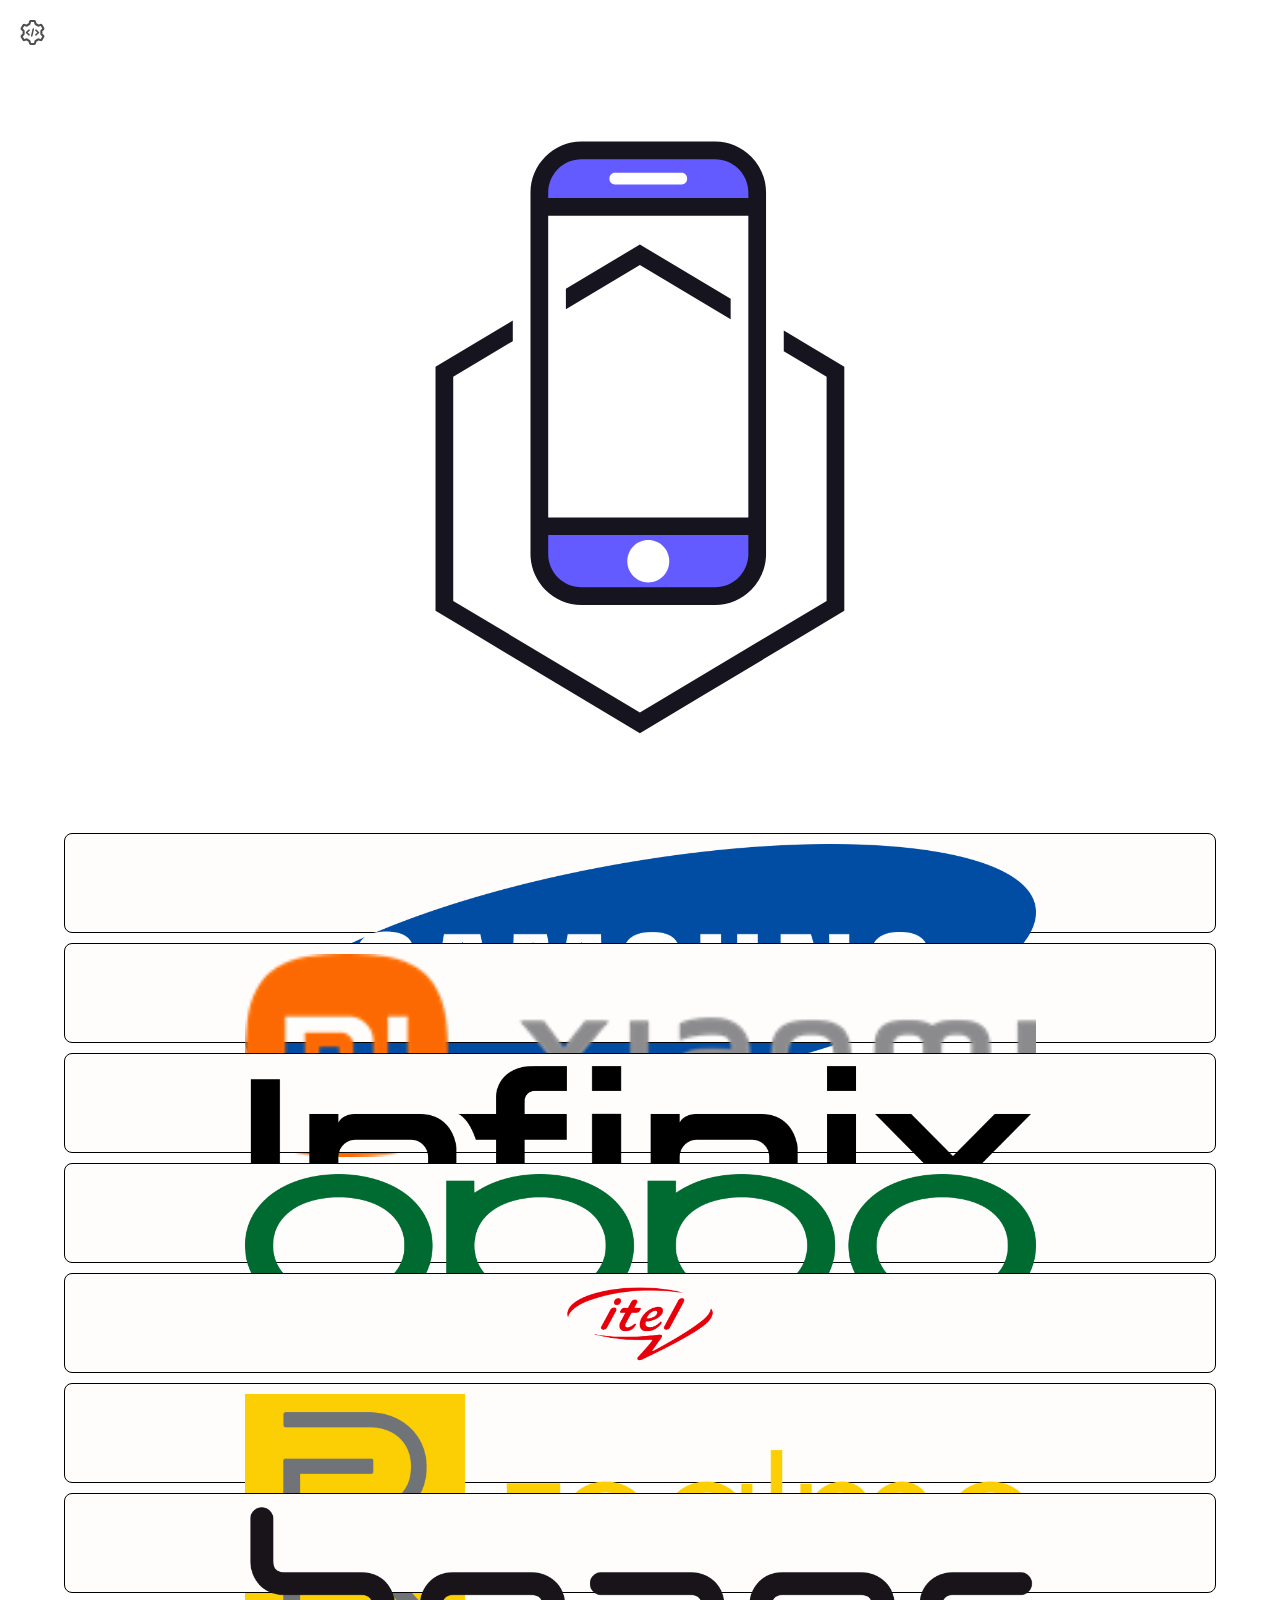
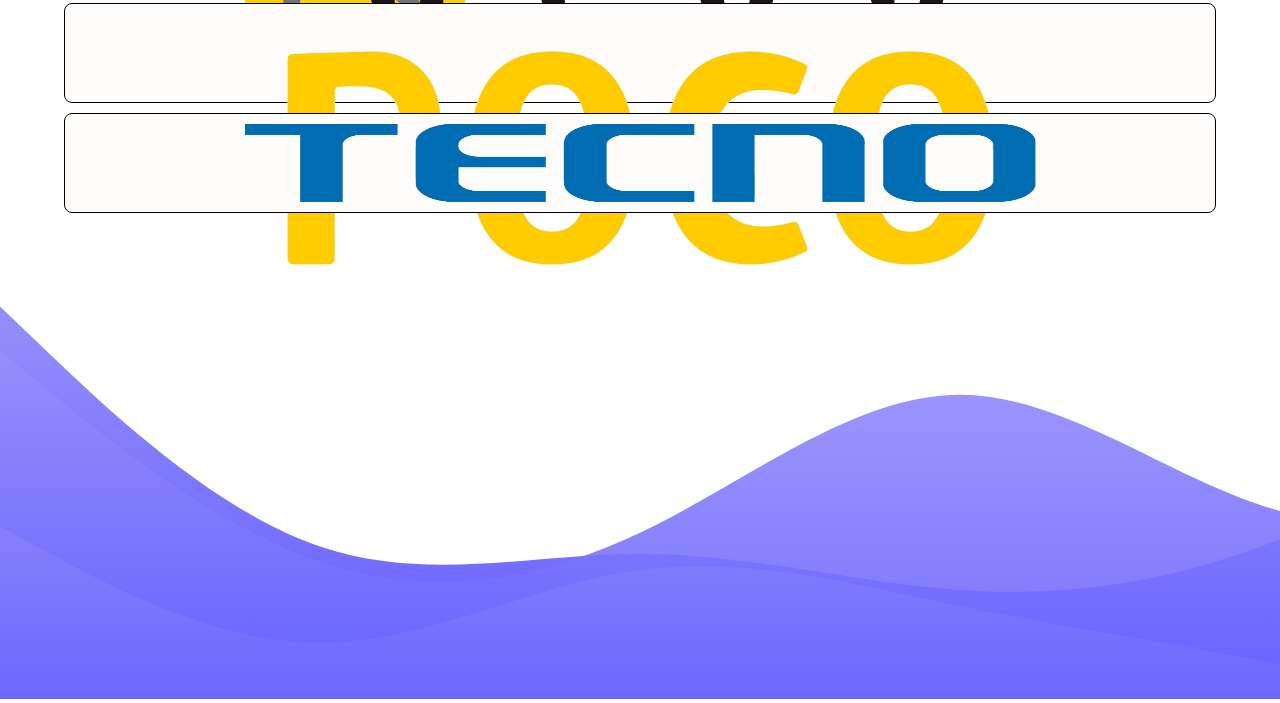
<file: index0.html>
<!DOCTYPE html>
<html xmlns="http://www.w3.org/1999/xhtml" lang="en">
<meta charset="UTF-8">
<head>
	  
    
    <meta name="viewport" content="user-scalable=no,initial-scale=1,maximum-scale=1" />
  
  <title>mobile_X</title>
  <link href='https://fonts.googleapis.com/css?family=Cairo' rel='stylesheet'/>  
</head>
<body>



    <section>
		<!---- background ---->
    	<span class="overlay"></span>
    
		<!---- button dev ---->
    <div class="abt-drop show-modal">
	<svg style="margin:20px 0 0 20px;" width="25" height="25" xmlns="http://www.w3.org/2000/svg" version="1.1" xmlns:xlink="http://www.w3.org/1999/xlink" xmlns:svgjs="http://svgjs.com/svgjs" width="512" height="512" x="0" y="0" viewBox="0 0 24 24" style="enable-background:new 0 0 512 512" xml:space="preserve"><g><path d="m13.437 2 .384 1.668a1.997 1.997 0 0 0 1.164 1.391 6.95 6.95 0 0 1 1.514.885 2 2 0 0 0 1.828.322l1.615-.515 1.438 2.501L20.134 9.4a1.996 1.996 0 0 0-.633 1.68 8.676 8.676 0 0 1 0 1.84 2 2 0 0 0 .639 1.685l1.245 1.139-1.446 2.503-1.612-.514a2.003 2.003 0 0 0-1.828.322 6.95 6.95 0 0 1-1.514.885 2.003 2.003 0 0 0-1.165 1.392L13.437 22h-2.875l-.384-1.668a2 2 0 0 0-1.165-1.392 6.91 6.91 0 0 1-1.514-.885 1.998 1.998 0 0 0-1.826-.321l-1.615.515-1.438-2.5L3.866 14.6c.465-.428.7-1.051.633-1.68a8.676 8.676 0 0 1 0-1.84 2 2 0 0 0-.639-1.685l-1.245-1.14 1.446-2.503 1.612.514a2.007 2.007 0 0 0 1.828-.322 6.95 6.95 0 0 1 1.514-.885 2 2 0 0 0 1.164-1.391L10.563 2zm6.691 3.692h.005zM13.66 0h-3.32c-.8 0-1.51.57-1.68 1.35l-.43 1.87c-.68.29-1.34.67-1.95 1.14l-1.82-.58a1.75 1.75 0 0 0-.518-.078c-.613 0-1.198.319-1.502.858L.77 7.45c-.39.7-.26 1.57.33 2.13l1.41 1.29a10.836 10.836 0 0 0 0 2.26l-1.41 1.3a1.73 1.73 0 0 0-.32 2.13l1.65 2.87a1.74 1.74 0 0 0 1.513.868c.172 0 .346-.025.517-.078l1.82-.58c.61.47 1.27.85 1.95 1.14l.43 1.87c.17.78.88 1.35 1.68 1.35h3.32c.8 0 1.51-.57 1.68-1.35l.43-1.87c.68-.29 1.34-.67 1.95-1.14l1.82.58c.171.053.346.078.518.078.613 0 1.198-.319 1.502-.858l1.67-2.89c.39-.7.26-1.57-.33-2.12v-.01l-1.41-1.29a10.836 10.836 0 0 0 0-2.26l1.41-1.3c.59-.55.72-1.42.32-2.13l-1.65-2.87a1.74 1.74 0 0 0-1.513-.868c-.172 0-.346.025-.517.078l-1.82.58c-.61-.47-1.27-.85-1.95-1.14l-.43-1.87C15.17.57 14.46 0 13.66 0z" fill="#4D504F" data-original="#000000"></path><path d="M9.25 13.69c.31.28.33.75.06 1.06-.15.17-.35.25-.56.25-.18 0-.36-.06-.5-.19l-2.5-2.25a.75.75 0 0 1 0-1.12l2.5-2.25c.31-.27.78-.25 1.06.06.27.31.25.78-.06 1.06L7.37 12zM13.48 8.92l-1.5 6.5c-.084.369-.42.64-.9.56-.4-.09-.65-.5-.56-.9l1.5-6.5c.09-.4.5-.65.9-.56s.65.5.56.9zM18.25 12.56l-2.5 2.25c-.14.13-.32.19-.5.19-.21 0-.41-.08-.56-.25a.756.756 0 0 1 .06-1.06L16.63 12l-1.88-1.69a.756.756 0 0 1-.06-1.06c.28-.31.75-.33 1.06-.06l2.5 2.25a.75.75 0 0 1 0 1.12z" fill="#4D504F" data-original="#000000"></path></g></svg>
</div>

		<!---- articl men ---->
	<div style="display: flex; flex-direction: column;align-items: center;">
		
		<!---- logo app ---->
<img  src="doc/logo-app.svg" width="60%" height="auto" style="margin-bottom:40px;"/>

		<!---- article ---->       
<a href="pages/samsung.html">
	<img width="70%" height="auto"  src="mark-logo/samsung.png"/>
</a>

<a href="pages/redmi.html">
	<img width="70%" height="auto"  src="mark-logo/redmi.png"/>
</a>

<a href="pages/infinix.html">
	<img width="70%" height="auto"  src="mark-logo/infinix.png"/>
</a>

<a href="pages/oppo.html">
	<img width="70%" height="auto"  src="mark-logo/oppo.png"/>
</a>

<a href="pages/itel.html">
	<img width="auto" height="100%"  src="mark-logo/itel.png"/>
</a>

<a href="pages/realmi.html">
	<img width="70%" height="auto"  src="mark-logo/realmi.png"/>
</a>

<a href="pages/honor.html">
	<img width="70%" height="auto"  src="mark-logo/honor.png"/>
</a>

<a href="pages/poco.html">
	<img width="70%" height="auto"  src="mark-logo/poco.png"/>
</a>

<a href="pages/tecno.html">
	<img width="70%" height="100%"  src="mark-logo/tecno.png"/>
</a>



		<!---- dropdown ---->
      <div class="modal-box">
        <div class="close-btn" style="top:20px;right:20px;position: fixed;">
		<svg xmlns="http://www.w3.org/2000/svg" version="1.1" xmlns:xlink="http://www.w3.org/1999/xlink" xmlns:svgjs="http://svgjs.com/svgjs" width="18" height="18" x="0" y="0" viewBox="0 0 492 492" style="enable-background:new 0 0 512 512" xml:space="preserve"><g><path d="M300.188 246 484.14 62.04c5.06-5.064 7.852-11.82 7.86-19.024 0-7.208-2.792-13.972-7.86-19.028L468.02 7.872C462.952 2.796 456.196.016 448.984.016c-7.2 0-13.956 2.78-19.024 7.856L246.008 191.82 62.048 7.872C56.988 2.796 50.228.016 43.02.016c-7.2 0-13.96 2.78-19.02 7.856L7.872 23.988c-10.496 10.496-10.496 27.568 0 38.052L191.828 246 7.872 429.952C2.808 435.024.02 441.78.02 448.984c0 7.204 2.788 13.96 7.852 19.028l16.124 16.116c5.06 5.072 11.824 7.856 19.02 7.856 7.208 0 13.968-2.784 19.028-7.856l183.96-183.952 183.952 183.952c5.068 5.072 11.824 7.856 19.024 7.856h.008c7.204 0 13.96-2.784 19.028-7.856l16.12-16.116c5.06-5.064 7.852-11.824 7.852-19.028 0-7.204-2.792-13.96-7.852-19.028L300.188 246z" fill="#7d7d7d" data-original="#000000"></path></g></svg>
		</div>
		 <img width="70%" height="auto"  src="doc/logo.svg"/>
        <h3 style="font-family:Cairo;text-align:center">تصميم وبرمجة عمر اليونسي</h3>
      </div>
      </div>
      
		<!---- footer ---->
      <img class="waves"  src="doc/wave.svg"/>
    </section>

    <script>
      const section = document.querySelector("section"),
        overlay = document.querySelector(".overlay"),
        showBtn = document.querySelector(".show-modal"),
        closeBtn = document.querySelector(".close-btn");

      showBtn.addEventListener("click", () => section.classList.add("active"));

      overlay.addEventListener("click", () =>
        section.classList.remove("active")
      );

      closeBtn.addEventListener("click", () =>
        section.classList.remove("active")
      );
    </script>
  
<style>
	* {
  margin: 0;
  padding: 0;
  box-sizing: border-box;
  user-select: none;
  -webkit-tap-highlight-color: transparent;
}
.overlay {
  position: fixed;
  height: 100%;
  width: 100%;
  background: rgba(0, 0, 0, 0.3);
  opacity: 0;
  pointer-events: none;
}
section.active .overlay {
  opacity: 1;
  pointer-events: auto;
}


.modal-box {
  display: flex;
  flex-direction: column;
  align-items: center;
  
  
  width: 100%;
  padding: 0 30px 40px 30px;
  border-radius: 24px 24px 0 0;
  background-color: #f6f9fc;
  opacity: 0;
  pointer-events: none;
  transition: all 0.3s ease;
  position: fixed;
  left: 50%;
  bottom: 0;
  transform: translate(-50%, 50%);
  box-shadow: 0 5px 10px rgba(0, 0, 0, 0.1);
}

section.active .modal-box {
  opacity: 1;
  pointer-events: auto;
  transform: translate(-50%) scale(1);
}

.abt-drop {
  width:100%;
  
  width:25px;
 height:25px;
}

a {
  text-align:center;
  margin-bottom: 10px;
  border: 1px solid #000000;
  border-radius:8px;
  padding: 10px;
  background-color:#FFFDFC;
  width:90%;
 height:100px;
 background-size: cover; 
}
a:hover{
	background-color:#FFF1E9;
	
	}
	
.waves{
	bottom: -15;
	width:100%;
	height:auto;
	margin-top:40px;
	}
	
</style>
</body>
</html>
</file>
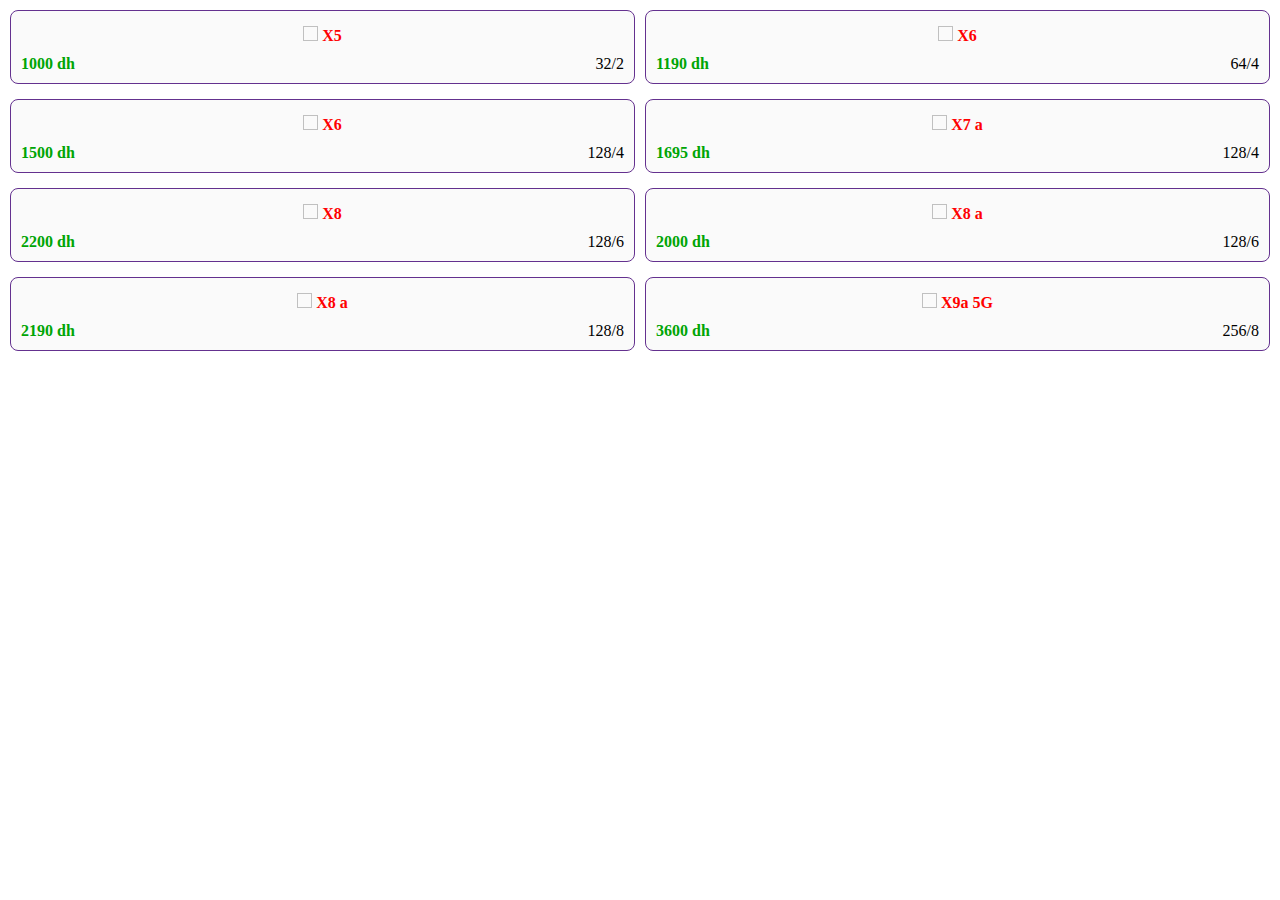
<file: pages/honor.html>
<!DOCTYPE html>
<html xmlns="http://www.w3.org/1999/xhtml" lang="en">
<meta charset="UTF-8">
<head>
<meta name="viewport" content="user-scalable=no,initial-scale=1,maximum-scale=1" />
  
  	<link rel="stylesheet" href="style.css">
  </head>
<body>
	
<ul id="products-list">
<!------------------------------------>
<li>
 <h4>
<img id="go"/>
X5
</h4>
        <v><b>1000 dh</b>
        <p>32/2</p></v>
	</li>
<!------------------------------------>
<li>
 <h4>
<img id="go"/>
X6
</h4>
        <v><b>1190 dh</b>
        <p>64/4</p></v>
	</li>
<!------------------------------------>
	<li>
 <h4>
<img id="go"/>
X6
</h4>
        <v><b>1500 dh</b>
        <p>128/4</p></v>
	</li>
<!------------------------------------>
<li>
 <h4>
<img id="go"/>
X7 a
</h4>
        <v><b>1695 dh</b>
        <p>128/4</p></v>
	</li>
<!------------------------------------>
	<li>
 <h4>
<img id="go"/>
X8
</h4>
        <v><b>2200 dh</b>
        <p>128/6</p></v>
	</li>

<!------------------------------------>
<li>
 <h4>
<img id="go"/>
X8 a
</h4>
        <v><b>2000 dh</b>
        <p>128/6</p></v>
	</li>
<!------------------------------------>
<li>
 <h4>
<img id="go"/>
X8 a
</h4>
        <v><b>2190 dh</b>
        <p>128/8</p></v>
	</li>
<!------------------------------------>
	<li>
 <h4>
<img id="go"/>
X9a 5G
</h4>
        <v><b>3600 dh</b>
        <p>256/8</p></v>
	</li>
<!------------------------------------>

	</body>
</html>
</file>
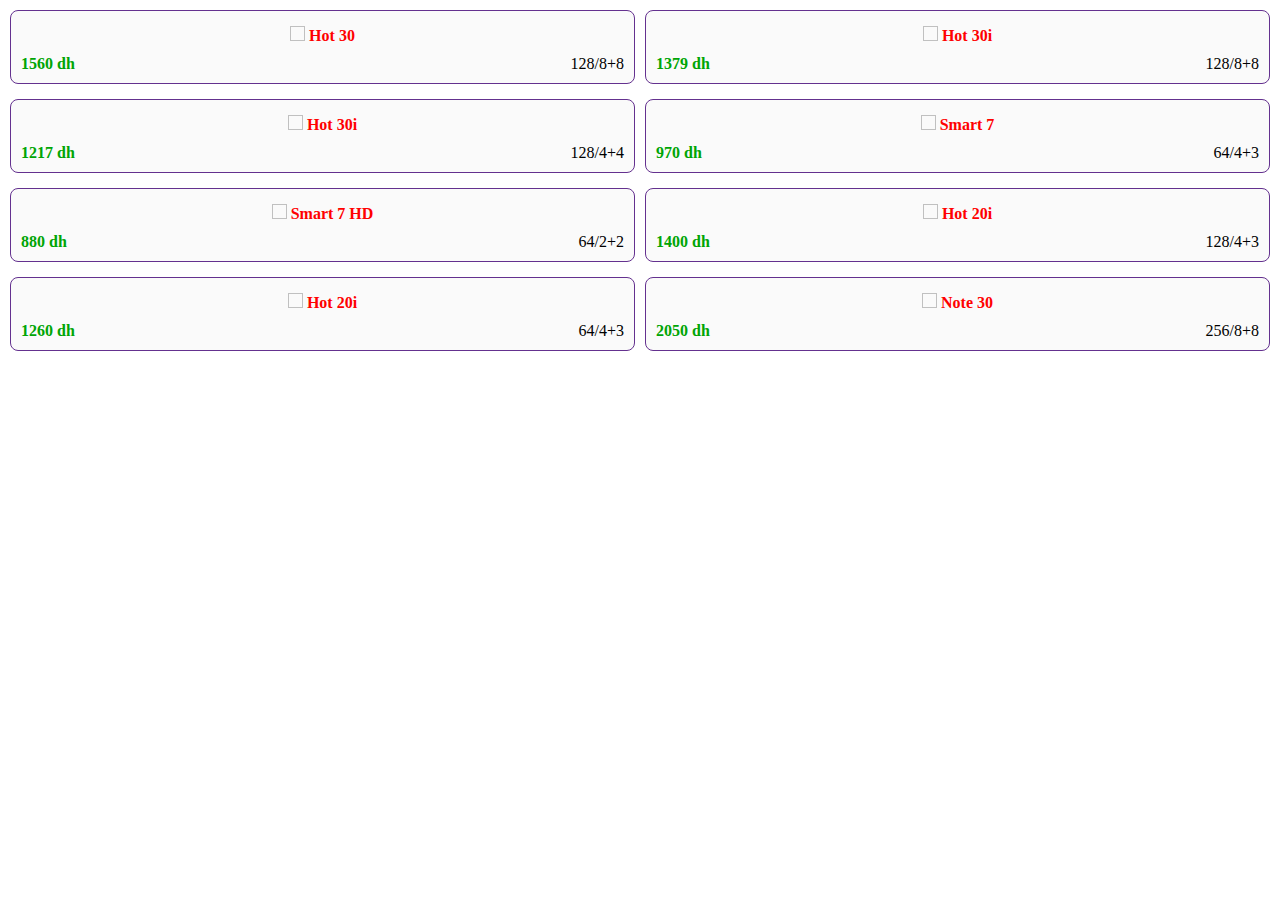
<file: pages/infinix.html>
<!DOCTYPE html>
<html xmlns="http://www.w3.org/1999/xhtml" lang="en">
<meta charset="UTF-8">
<head>
<meta name="viewport" content="user-scalable=no,initial-scale=1,maximum-scale=1" />
  	<link rel="stylesheet" href="style.css">
  </head>
<body>
	
<ul id="products-list">
<!------------------------------------>
<li>
 <h4>
<img id="go"/>
Hot 30
</h4>
        <v><b>1560 dh</b>
        <p>128/8+8</p></v>
	</li>
<!------------------------------------>
<li>
 <h4>
<img id="go"/>
Hot 30i
</h4>
        <v><b>1379 dh</b>
        <p>128/8+8</p></v>
	</li>
<!------------------------------------>
<li>
 <h4>
<img id="go"/>
Hot 30i
</h4>
        <v><b>1217 dh</b>
        <p>128/4+4</p></v>
	</li>
<!------------------------------------>
	<li>
 <h4>
<img id="go"/>
Smart 7
</h4>
        <v><b>970 dh</b>
        <p>64/4+3</p></v>
	</li>
<!------------------------------------>
<li>
 <h4>
<img id="go"/>
Smart 7 HD
</h4>
        <v><b>880 dh</b>
        <p>64/2+2</p></v>
	</li>
<!------------------------------------>
	<li>
 <h4>
<img id="go"/>
Hot 20i
</h4>
        <v><b>1400 dh</b>
        <p>128/4+3</p></v>
	</li>
<!------------------------------------>
<li>
 <h4>
<img id="go"/>
Hot 20i
</h4>
        <v><b>1260 dh</b>
        <p>64/4+3</p></v>
	</li>
<!------------------------------------>
	
<li>
 <h4>
<img id="go"/>
Note 30
</h4>
        <v><b>2050 dh</b>
        <p>256/8+8</p></v>
	</li>
<!------------------------------------>
	</body>
</html>
</file>
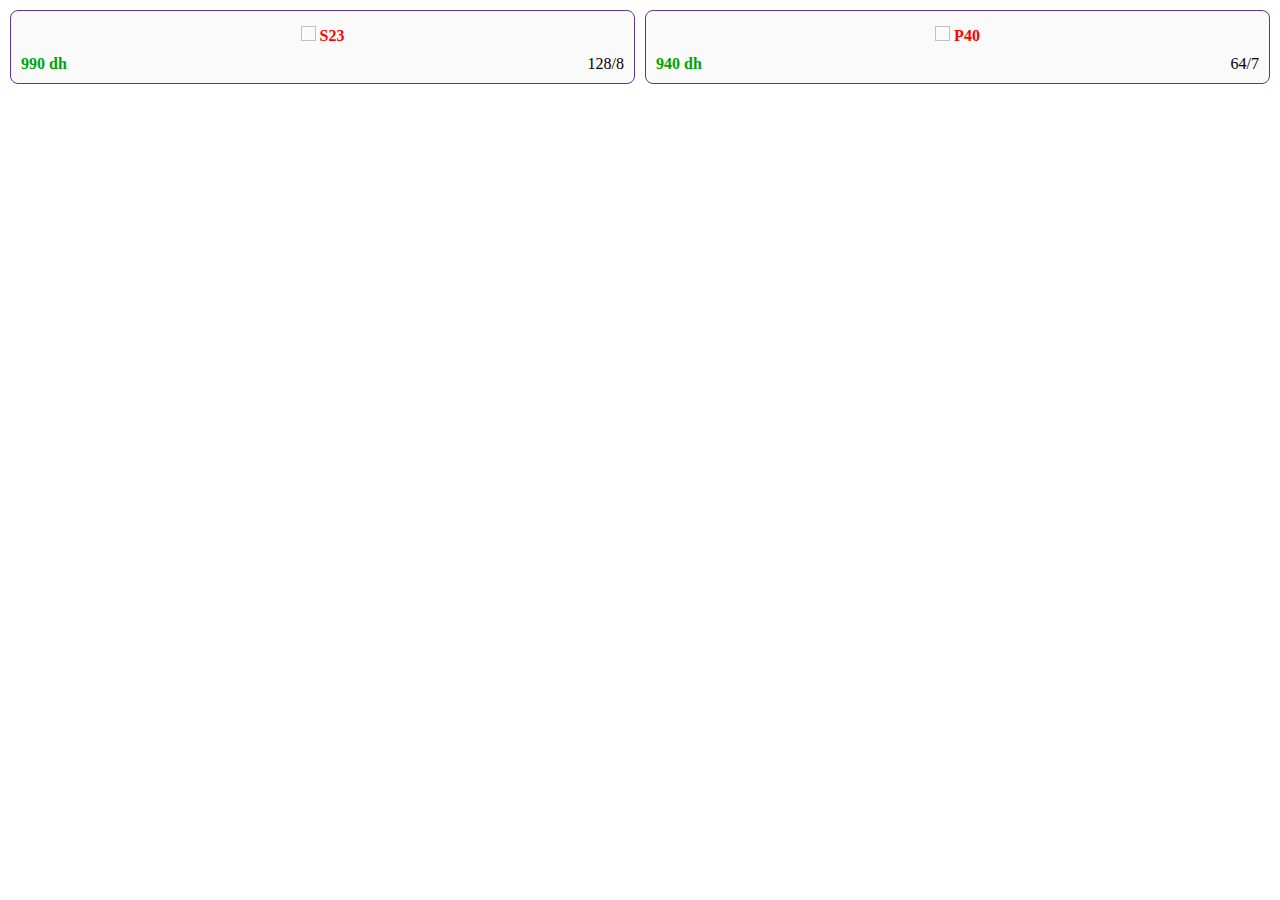
<file: pages/itel.html>
<!DOCTYPE html>
<html xmlns="http://www.w3.org/1999/xhtml" lang="en">
<meta charset="UTF-8">
<head>
<meta name="viewport" content="user-scalable=no,initial-scale=1,maximum-scale=1" />
  	<link rel="stylesheet" href="style.css">
  </head>
<body>
	
<ul id="products-list">
<!------------------------------------>
<li>
 <h4>
<img id="go"/>
S23
</h4>
        <v><b>990 dh</b>
        <p>128/8</p></v>
	</li>
<!------------------------------------>
<li>
 <h4>
<img id="go"/>
P40
</h4>
        <v><b>940 dh</b>
        <p>64/7</p></v>
	</li>

	
	</body>
</html>
</file>
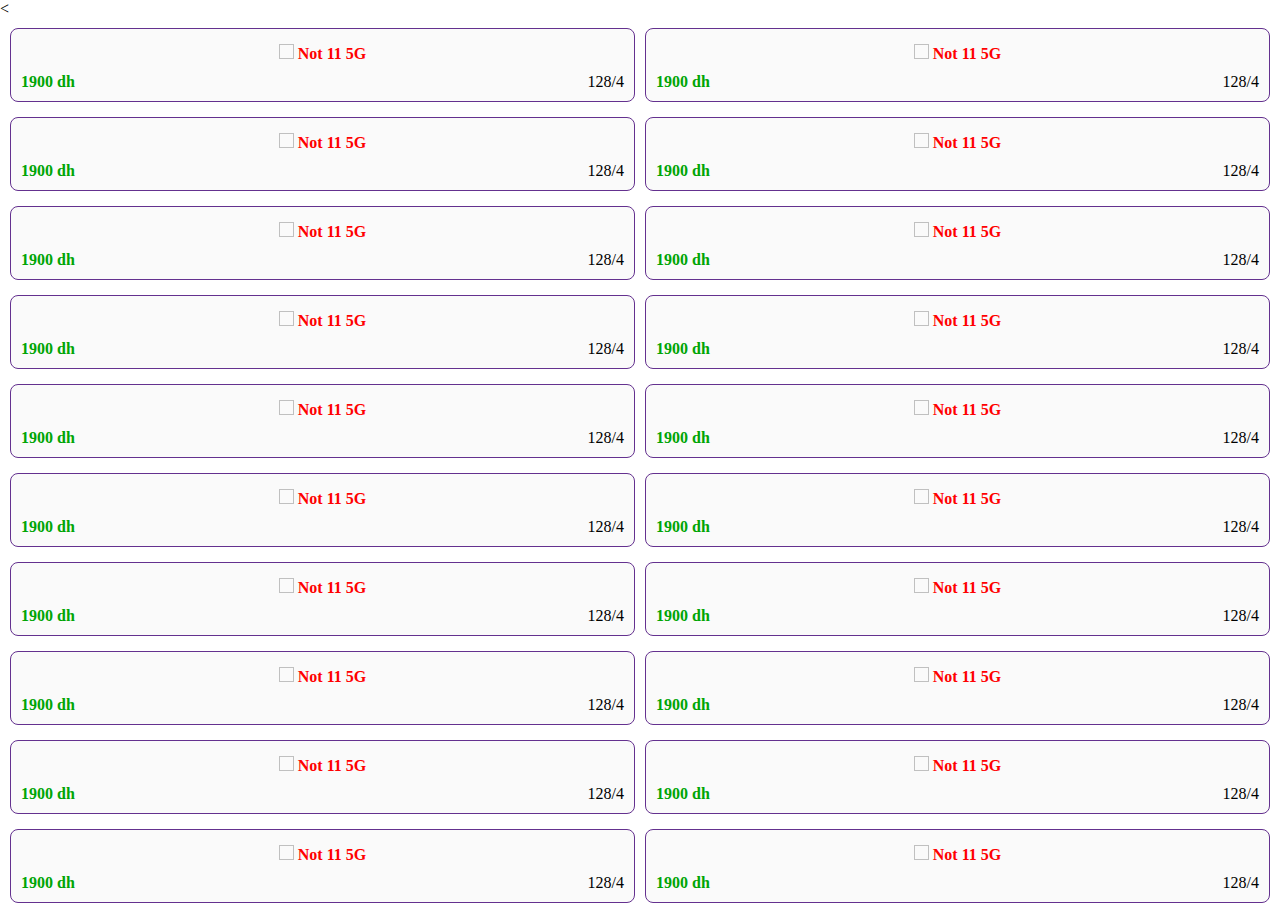
<file: pages/oppo.html>
<!DOCTYPE html>
<<html xmlns="http://www.w3.org/1999/xhtml" lang="en">
<meta charset="UTF-8">
<head>
<meta name="viewport" content="user-scalable=no,initial-scale=1,maximum-scale=1" />
  	<link rel="stylesheet" href="style.css">
  </head>
<body>
	
<ul id="products-list">
<!------------------------------------>
<li>
 <h4>
<img id="go"/>
Not 11 5G
</h4>
        <v><b>1900 dh</b>
        <p>128/4</p></v>
	</li>
<!------------------------------------>
<li>
 <h4>
<img id="go"/>
Not 11 5G
</h4>
        <v><b>1900 dh</b>
        <p>128/4</p></v>
	</li>
<!------------------------------------>
	<li>
 <h4>
<img id="go"/>
Not 11 5G
</h4>
        <v><b>1900 dh</b>
        <p>128/4</p></v>
	</li>
<!------------------------------------>
<li>
 <h4>
<img id="go"/>
Not 11 5G
</h4>
        <v><b>1900 dh</b>
        <p>128/4</p></v>
	</li>
<!------------------------------------>
	<li>
 <h4>
<img id="go"/>
Not 11 5G
</h4>
        <v><b>1900 dh</b>
        <p>128/4</p></v>
	</li>
<!------------------------------------>
<li>
 <h4>
<img id="go"/>
Not 11 5G
</h4>
        <v><b>1900 dh</b>
        <p>128/4</p></v>
	</li>
<!------------------------------------>
	<li>
 <h4>
<img id="go"/>
Not 11 5G
</h4>
        <v><b>1900 dh</b>
        <p>128/4</p></v>
	</li>
<!------------------------------------>
<li>
 <h4>
<img id="go"/>
Not 11 5G
</h4>
        <v><b>1900 dh</b>
        <p>128/4</p></v>
	</li>
<!------------------------------------>
	<li>
 <h4>
<img id="go"/>
Not 11 5G
</h4>
        <v><b>1900 dh</b>
        <p>128/4</p></v>
	</li>
<!------------------------------------>
<li>
 <h4>
<img id="go"/>
Not 11 5G
</h4>
        <v><b>1900 dh</b>
        <p>128/4</p></v>
	</li>
<!------------------------------------>
	<li>
 <h4>
<img id="go"/>
Not 11 5G
</h4>
        <v><b>1900 dh</b>
        <p>128/4</p></v>
	</li>
<!------------------------------------>
<li>
 <h4>
<img id="go"/>
Not 11 5G
</h4>
        <v><b>1900 dh</b>
        <p>128/4</p></v>
	</li>
<!------------------------------------>
	<li>
 <h4>
<img id="go"/>
Not 11 5G
</h4>
        <v><b>1900 dh</b>
        <p>128/4</p></v>
	</li>
<!------------------------------------>
<li>
 <h4>
<img id="go"/>
Not 11 5G
</h4>
        <v><b>1900 dh</b>
        <p>128/4</p></v>
	</li>
<!------------------------------------>
	<li>
 <h4>
<img id="go"/>
Not 11 5G
</h4>
        <v><b>1900 dh</b>
        <p>128/4</p></v>
	</li>
<!------------------------------------>
<li>
 <h4>
<img id="go"/>
Not 11 5G
</h4>
        <v><b>1900 dh</b>
        <p>128/4</p></v>
	</li>
<!------------------------------------>
	<li>
 <h4>
<img id="go"/>
Not 11 5G
</h4>
        <v><b>1900 dh</b>
        <p>128/4</p></v>
	</li>
<!------------------------------------>
<li>
 <h4>
<img id="go"/>
Not 11 5G
</h4>
        <v><b>1900 dh</b>
        <p>128/4</p></v>
	</li>
<!------------------------------------>
	<li>
 <h4>
<img id="go"/>
Not 11 5G
</h4>
        <v><b>1900 dh</b>
        <p>128/4</p></v>
	</li>
<!------------------------------------>
<li>
 <h4>
<img id="go"/>
Not 11 5G
</h4>
        <v><b>1900 dh</b>
        <p>128/4</p></v>
	</li>
<!------------------------------------>
	
	
	</body>
</html>
</file>
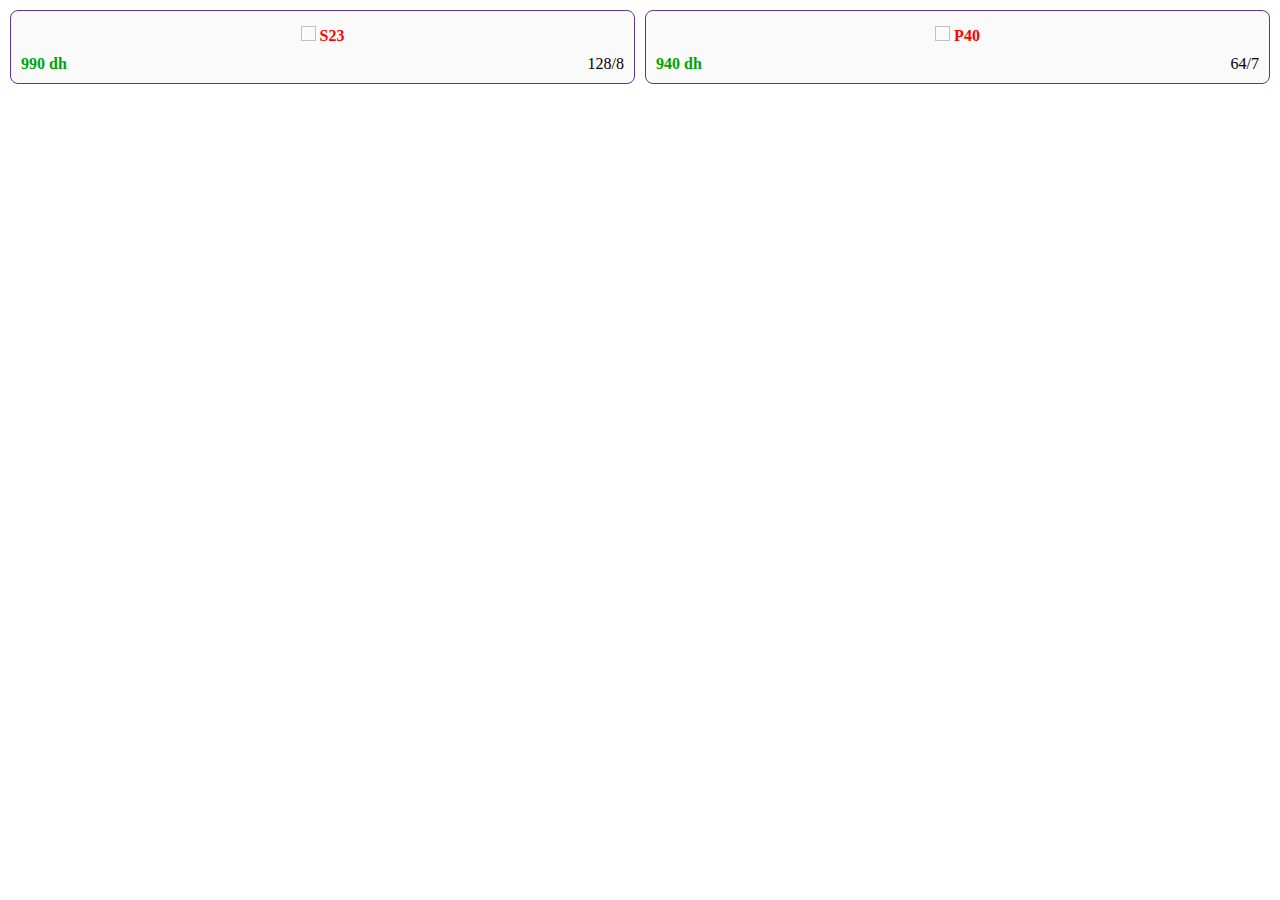
<file: pages/poco.html>
<!DOCTYPE html>
<html xmlns="http://www.w3.org/1999/xhtml" lang="en">
<meta charset="UTF-8">
<head>
<meta name="viewport" content="user-scalable=no,initial-scale=1,maximum-scale=1" />
  	<link rel="stylesheet" href="style.css">
  </head>
<body>
	
<ul id="products-list">
<!------------------------------------>
<li>
 <h4>
<img id="go"/>
S23
</h4>
        <v><b>990 dh</b>
        <p>128/8</p></v>
	</li>
<!------------------------------------>
<li>
 <h4>
<img id="go"/>
P40
</h4>
        <v><b>940 dh</b>
        <p>64/7</p></v>
	</li>

	
	</body>
</html>
</file>
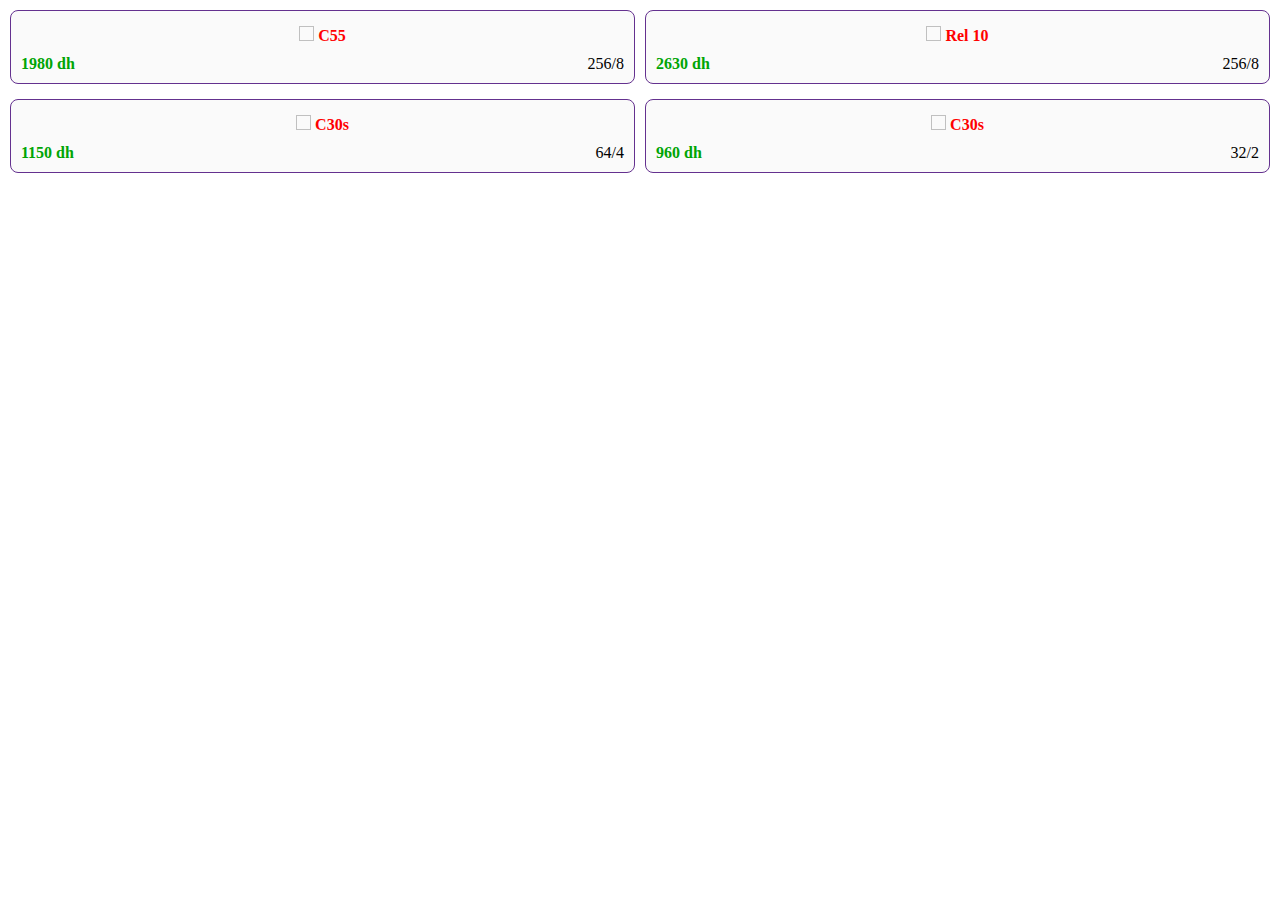
<file: pages/realmi.html>
<!DOCTYPE html>
<html xmlns="http://www.w3.org/1999/xhtml" lang="en">
<meta charset="UTF-8">
<head>
<meta name="viewport" content="user-scalable=no,initial-scale=1,maximum-scale=1" />
  	<link rel="stylesheet" href="style.css">
  </head>
<body>
	
<ul id="products-list">
<!------------------------------------>
<li>
 <h4>
<img id="go"/>
C55
</h4>
        <v><b>1980 dh</b>
        <p>256/8</p></v>
	</li>
<!------------------------------------>
<li>
 <h4>
<img id="go"/>
Rel 10
</h4>
        <v><b>2630 dh</b>
        <p>256/8</p></v>
	</li>
<!------------------------------------>
	<li>
 <h4>
<img id="go"/>
C30s
</h4>
        <v><b>1150 dh</b>
        <p>64/4</p></v>
	</li>
<!------------------------------------>
	<li>
 <h4>
<img id="go"/>
C30s
</h4>
        <v><b>960 dh</b>
        <p>32/2</p></v>
	</li>

	</body>
</html>
</file>
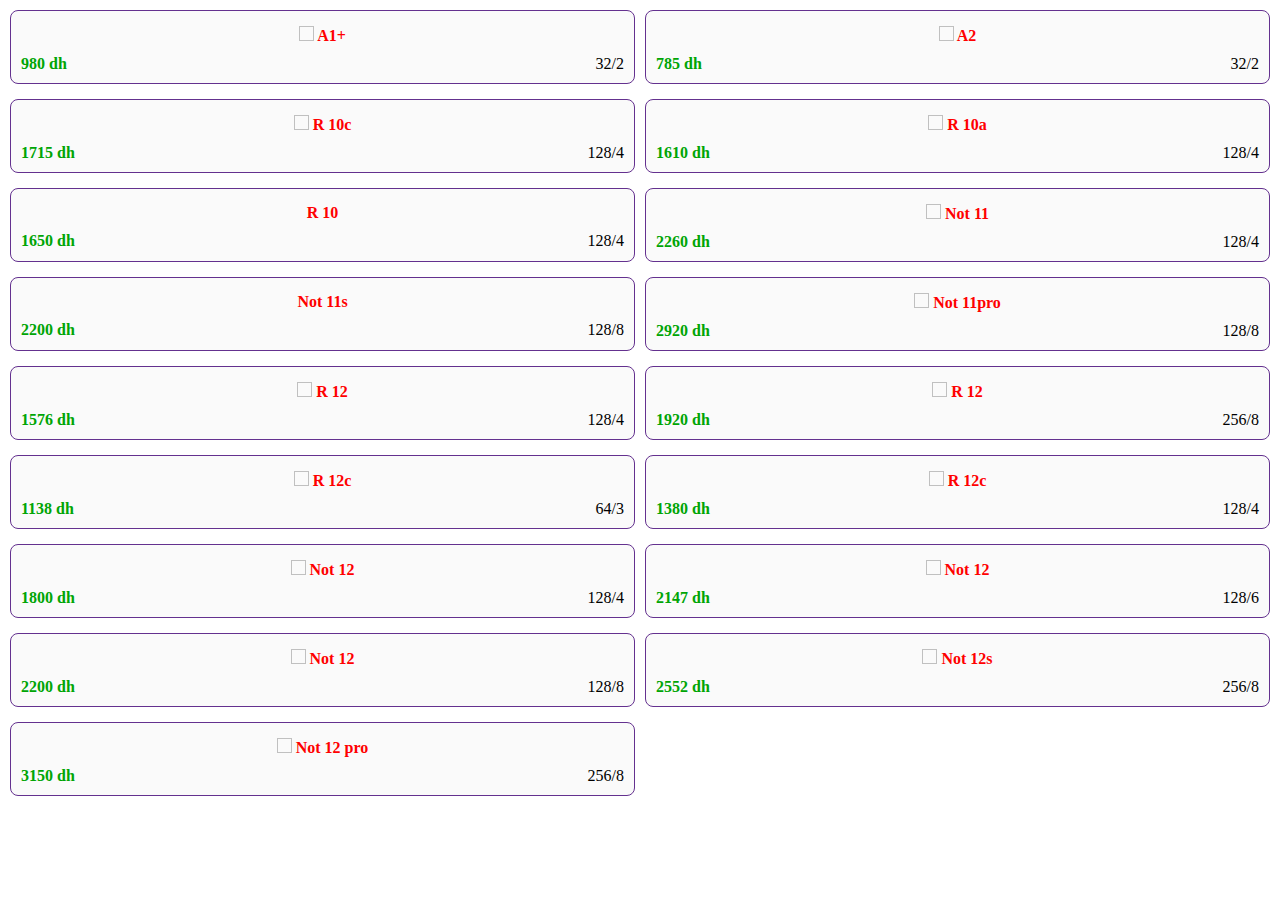
<file: pages/redmi.html>
<!DOCTYPE html>
<html xmlns="http://www.w3.org/1999/xhtml" lang="en">
<meta charset="UTF-8">
<head>
<meta name="viewport" content="user-scalable=no,initial-scale=1,maximum-scale=1" />
  	<link rel="stylesheet" href="style.css">
  </head>
<body>
	
<ul id="products-list">
<!------------------------------------>
<li>
 <h4>
<img id="go"/>
A1+
</h4>
        <v><b>980 dh</b>
        <p>32/2</p></v>
	</li>
<!------------------------------------>
<li>
 <h4>
<img id="go"/>
A2
</h4>
        <v><b>785 dh</b>
        <p>32/2</p></v>
	</li>
<!------------------------------------>
<li>
 <h4>
<img id="go"/>
R 10c
</h4>
        <v><b>1715 dh</b>
        <p>128/4</p></v>
	</li>
<!------------------------------------>
	<li>
 <h4>
<img id="go"/>
R 10a
</h4>
        <v><b>1610 dh</b>
        <p>128/4</p></v>
	</li>
<!------------------------------------>
<li>
 <h4>

R 10
</h4>
        <v><b>1650 dh</b>
        <p>128/4</p></v>
	</li>
<!------------------------------------>
	<li>
 <h4>
<img id="go"/>
Not 11
</h4>
        <v><b>2260 dh</b>
        <p>128/4</p></v>
	</li>
<!------------------------------------>
<li>
 <h4>

Not 11s
</h4>
        <v><b>2200 dh</b>
        <p>128/8</p></v>
	</li>
<!------------------------------------>
<li>
 <h4>
<img id="go"/>
Not 11pro
</h4>
        <v><b>2920 dh</b>
        <p>128/8</p></v>
	</li>
<!------------------------------------>
	<li>
 <h4>
<img id="go"/>
R 12
</h4>
        <v><b>1576 dh</b>
        <p>128/4</p></v>
<!------------------------------------>
	<li>
 <h4>
<img id="go"/>
R 12
</h4>
        <v><b>1920 dh</b>
        <p>256/8</p></v>
	</li>
<!------------------------------------>
	<li>
 <h4>
<img id="go"/>
R 12c
</h4>
        <v><b>1138 dh</b>
        <p>64/3</p></v>
	</li>
<!------------------------------------>
<li>
 <h4>
<img id="go"/>
R 12c
</h4>
        <v><b>1380 dh</b>
        <p>128/4</p></v>
	</li>
<!------------------------------------>
	<li>
 <h4>
<img id="go"/>
Not 12
</h4>
        <v><b>1800 dh</b>
        <p>128/4</p></v>
	</li>
<!------------------------------------>
<li>
 <h4>
<img id="go"/>
Not 12
</h4>
        <v><b>2147 dh</b>
        <p>128/6</p></v>
	</li>
<!------------------------------------>
	<li>
 <h4>
<img id="go"/>
Not 12
</h4>
        <v><b>2200 dh</b>
        <p>128/8</p></v>
	</li>
<!------------------------------------>
		<li>
 <h4>
<img id="go"/>
Not 12s
</h4>
        <v><b>2552 dh</b>
        <p>256/8</p></v>
	</li>
<!------------------------------------>
	<li>
 <h4>
<img id="go"/>
Not 12 pro
</h4>
        <v><b>3150 dh</b>
        <p>256/8</p></v>
	</li>
<!------------------------------------>
	</body>
</html>
</file>
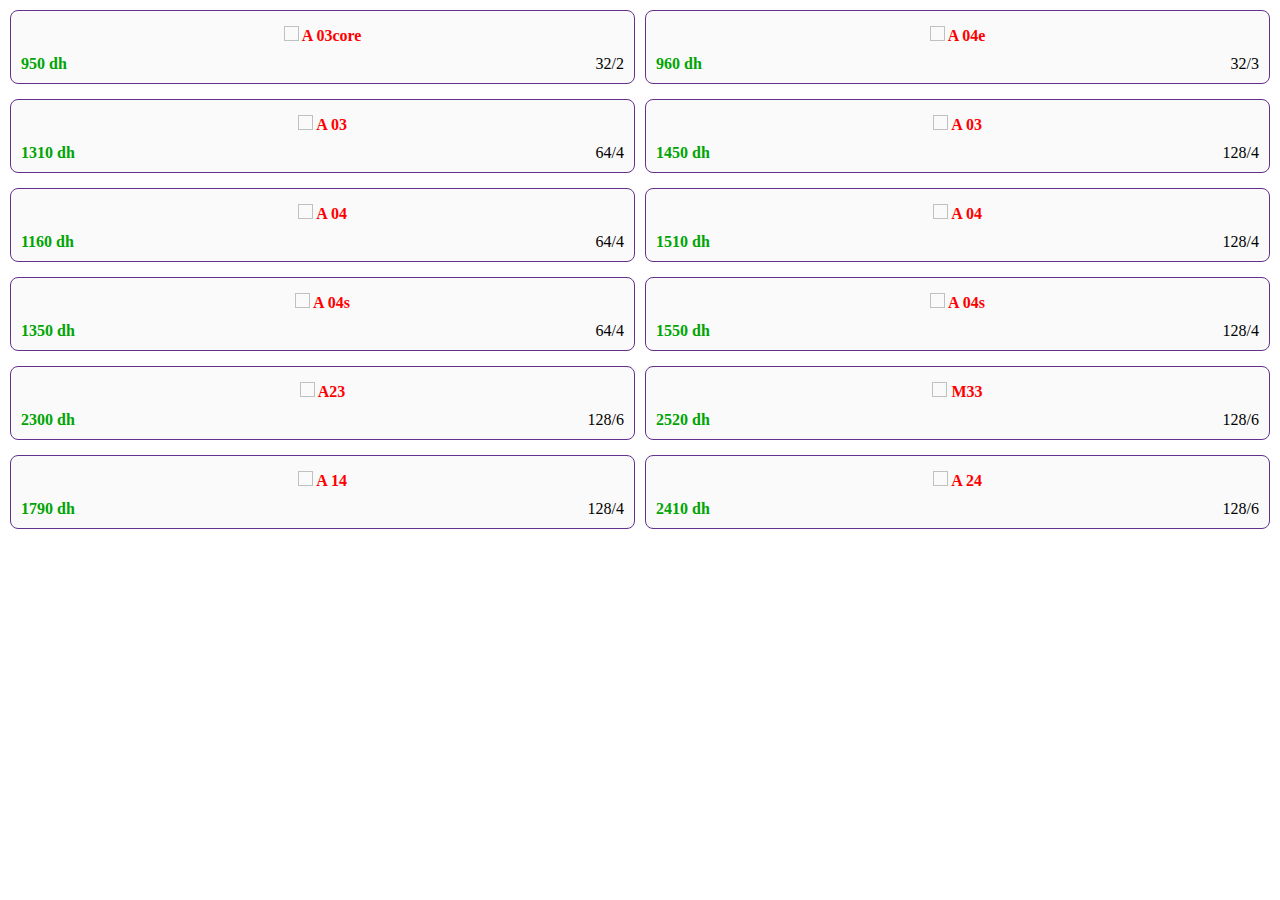
<file: pages/samsung.html>
<!DOCTYPE html>
<html xmlns="http://www.w3.org/1999/xhtml" lang="en">
<meta charset="UTF-8">
<head>
<meta name="viewport" content="user-scalable=no,initial-scale=1,maximum-scale=1" />
  	<link rel="stylesheet" href="style.css">
  </head>
<body>
	
<ul id="products-list">
<!------------------------------------>
<li>
 <h4>
<img id="go"/>
A 03core
</h4>
        <v><b>950 dh</b>
        <p>32/2</p></v>
	</li>
<!------------------------------------>
<li>
 <h4>
<img id="go"/>
A 04e
</h4>
        <v><b>960 dh</b>
        <p>32/3</p></v>
	</li>
<!------------------------------------>
	<li>
 <h4>
<img id="go"/>
A 03
</h4>
        <v><b>1310 dh</b>
        <p>64/4</p></v>
	</li>
<!------------------------------------>
<li>
 <h4>
<img id="go"/>
A 03
</h4>
        <v><b>1450 dh</b>
        <p>128/4</p></v>
	</li>
<!------------------------------------>
	<li>
 <h4>
<img id="go"/>
A 04
</h4>
        <v><b>1160 dh</b>
        <p>64/4</p></v>
	</li>
<!------------------------------------>
<li>
 <h4>
<img id="go"/>
A 04
</h4>
        <v><b>1510 dh</b>
        <p>128/4</p></v>
	</li>
<!------------------------------------>
	<li>
 <h4>
<img id="go"/>
A 04s
</h4>
        <v><b>1350 dh</b>
        <p>64/4</p></v>
	</li>
<!------------------------------------>
<li>
 <h4>
<img id="go"/>
A 04s
</h4>
        <v><b>1550 dh</b>
        <p>128/4</p></v>
	</li>
<!------------------------------------>
	<li>
 <h4>
<img id="go"/>
A23
</h4>
        <v><b>2300 dh</b>
        <p>128/6</p></v>
	</li>
<!------------------------------------>
<li>
 <h4>
<img id="go"/>
M33
</h4>
        <v><b>2520 dh</b>
        <p>128/6</p></v>
	</li>
<!------------------------------------>
		<li>
 <h4>
<img id="go"/>
A 14
</h4>
        <v><b>1790 dh</b>
        <p>128/4</p></v>
	</li>
<!------------------------------------>
	<li>
 <h4>
<img id="go"/>
A 24
</h4>
        <v><b>2410 dh</b>
        <p>128/6</p></v>
	</li>
<!------------------------------------>
	
	</body>
</html>
</file>
<file: pages/style.css>
* {
  margin: 0;
  padding: 0;
  box-sizing: border-box;
  user-select: none;
}

	ul {
  list-style-type: none;
  padding: 0;
}

li {
  margin-bottom: 5px;
  border: 1px solid #64318F;
  border-radius:8px;
  padding: 10px;
  background-color:#FAFAFA;
}

h4 {
  margin: 5px 0 10px 0;
  text-align:center;
color:#ff0000;
}

p {
  margin: 0;
  text-align:right;
}

b {
font-size:16px;
color:#00A505;
}

#products-list {
  display: grid;
  grid-template-columns: repeat(2, 1fr);
  gap: 10px;
  margin:10px 10px;
}

v {
  display: grid;
  grid-template-columns: repeat(2, 1fr);
  gap: 10px;
}

#go {
  background-image: url("https://cdn-icons-png.flaticon.com/512/1828/1828521.png");
  width: 15px;
  height: 15px;
  background-size: cover; 
}
</file>
